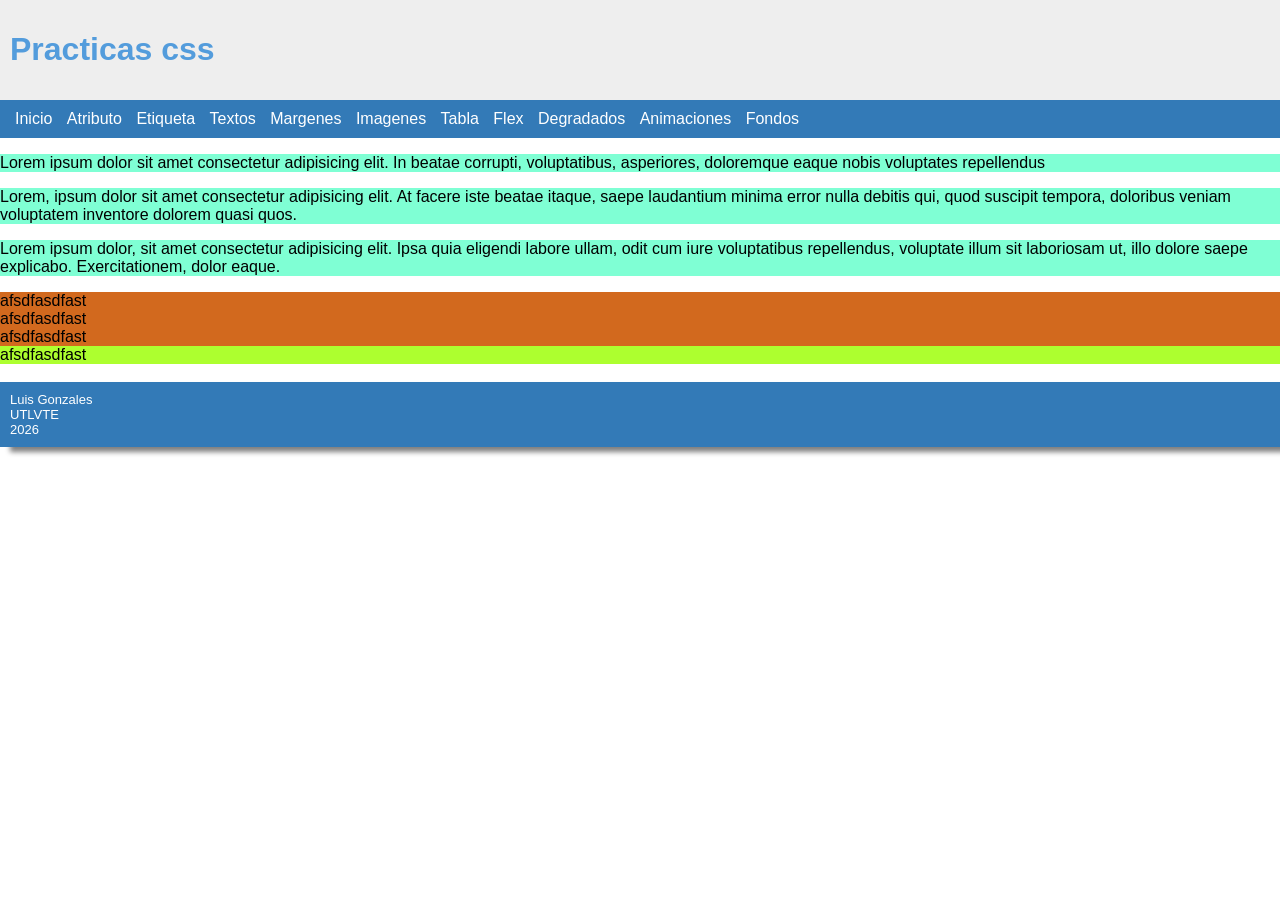
<file: Etiqueta.html>
<!DOCTYPE html>
<html lang="es">
<head>
    <meta charset="UTF-8">
    <meta name="viewport" content="width=device-width, initial-scale=1.0">
    <title>Etiqueta</title>
        <link rel="icon" type="image/svg+xml" href="https://cdn.worldvectorlogo.com/logos/css-3.svg">

    <style>
        p{
            background-color:aquamarine;
        }
        div{
            background-color:chocolate;

        }
        #diferente{
            background-color:greenyellow;
        }

    </style>
    <link rel="stylesheet" href="estilos.css">
</head>
<body>
    <div id="cabecera">
        <h1>Practicas css</h1>
    </div>

    <div id="menu">
        <a href="index.html" class="item_menu"> Inicio</a>
        <a href="Atributo.html" class="item_menu"> Atributo</a>
        <a href="Etiqueta.html" class="item_menu"> Etiqueta</a>
        <a href="Textos.html" class="item_menu"> Textos</a>
        <a href="margenes.html" class="item_menu"> Margenes</a>
        <a href="Imagenes.html" class="item_menu"> Imagenes</a>
        <a href="tabla.html" class="item_menu"> Tabla</a>
        <a href="flex.html" class="item_menu"> Flex</a>
        <a href="Degradados.html" class="item_menu"> Degradados</a>
        <a href="Animaciones.html" class="item_menu"> Animaciones</a>
        <a href="Fondos.html" class="item_menu"> Fondos</a>


    </div>
<body>
    <p>Lorem ipsum dolor sit amet consectetur adipisicing elit. In beatae corrupti, voluptatibus, asperiores, doloremque eaque nobis voluptates repellendus</p>
    <p>Lorem, ipsum dolor sit amet consectetur adipisicing elit. At facere iste beatae itaque, saepe laudantium minima error nulla debitis qui, quod suscipit tempora, doloribus veniam voluptatem inventore dolorem quasi quos.</p>
    <p>Lorem ipsum dolor, sit amet consectetur adipisicing elit. Ipsa quia eligendi labore ullam, odit cum iure voluptatibus repellendus, voluptate illum sit laboriosam ut, illo dolore saepe explicabo. Exercitationem, dolor eaque.</p>

    <div> afsdfasdfast</div>
    <div> afsdfasdfast</div>
    <div> afsdfasdfast</div>
    <div id="diferente">afsdfasdfast </div>
    <br>

    <div id="footer">
        Luis Gonzales <br>
        UTLVTE <br>
        2026
    </div>
</body>
</html>
</file>
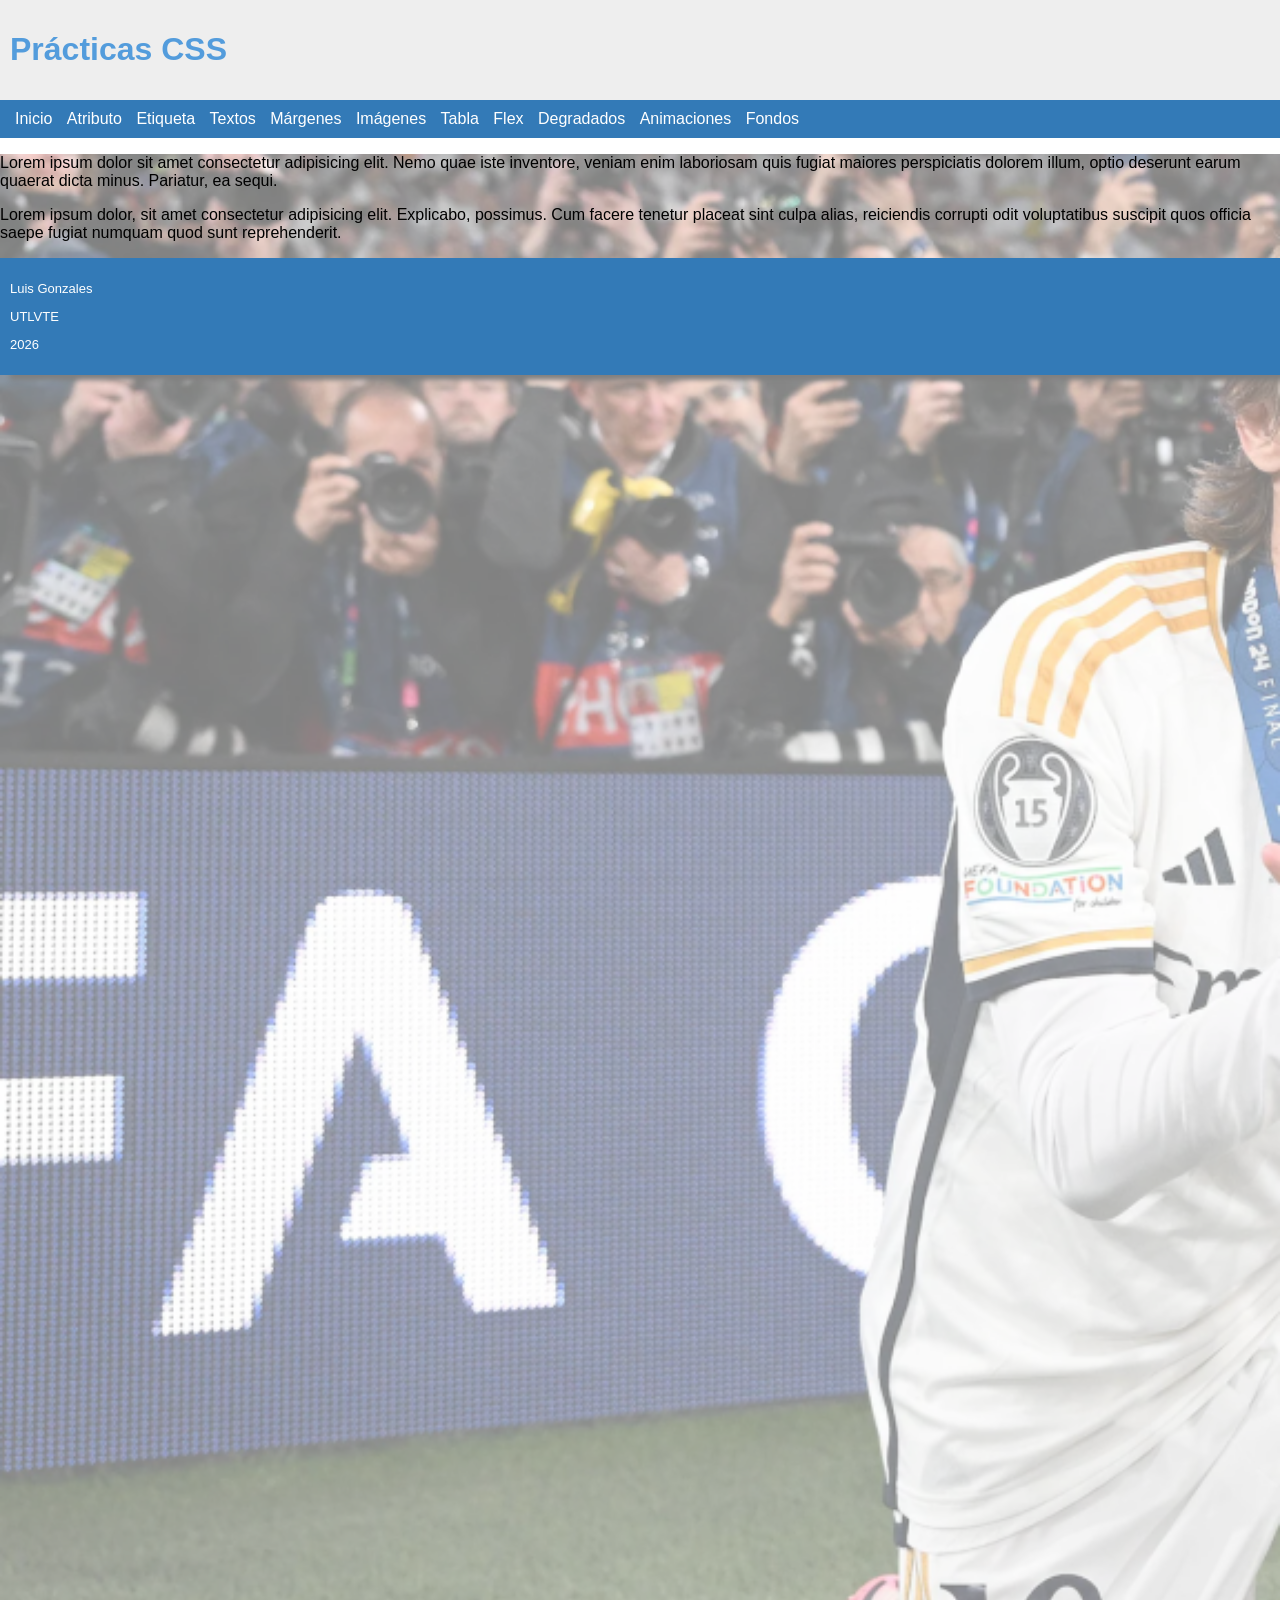
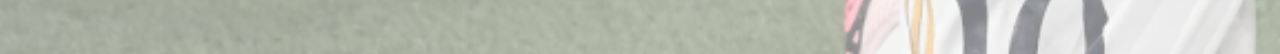
<file: FondoImagen.html>
<!DOCTYPE html>
<html lang="es">
<head>
    <meta charset="UTF-8">
    <meta name="viewport" content="width=device-width, initial-scale=1.0">
    <title>FondoImagen</title>
    <link rel="icon" type="image/svg+xml" href="https://cdn.worldvectorlogo.com/logos/css-3.svg">
    <link rel="stylesheet" href="estilos.css">
</head>
<body>
    <header id="cabecera">
        <h1>Prácticas CSS</h1>
    </header>

    <nav id="menu">
        <a href="index.html" class="item_menu">Inicio</a>
        <a href="Atributo.html" class="item_menu">Atributo</a>
        <a href="Etiqueta.html" class="item_menu">Etiqueta</a>
        <a href="Textos.html" class="item_menu">Textos</a>
        <a href="margenes.html" class="item_menu">Márgenes</a>
        <a href="imagenes.html" class="item_menu">Imágenes</a>
        <a href="tabla.html" class="item_menu">Tabla</a>
        <a href="flex.html" class="item_menu">Flex</a>
        <a href="degradados.html" class="item_menu">Degradados</a>
        <a href="animaciones.html" class="item_menu">Animaciones</a>

        <div class="dropdown">
            <a href="#" class="item_menu">Fondos</a>
            <div class="dropdown-content">
                <a href="fondoColor.html">Fondo Color</a>
                <a href="fondoImagen.html">Fondo Imagen</a>
                <a href="fondoFijo.html">Fondo Fijo</a>
            </div>
        </div>
    </nav>

    <main>
        <!-- Contenedor para cargar la imagen de fondo en CSS -->
        <div id="fondo_imagen"></div>

        <p>
            Lorem ipsum dolor sit amet consectetur adipisicing elit. Nemo quae iste inventore, veniam enim laboriosam quis fugiat maiores perspiciatis dolorem illum, optio deserunt earum quaerat dicta minus. Pariatur, ea sequi.
        </p>
        <p>
            Lorem ipsum dolor, sit amet consectetur adipisicing elit. Explicabo, possimus. Cum facere tenetur placeat sint culpa alias, reiciendis corrupti odit voluptatibus suscipit quos officia saepe fugiat numquam quod sunt reprehenderit.
        </p>
    </main>

    <footer id="footer">
        <p>Luis Gonzales</p>
        <p>UTLVTE</p>
        <p>2026</p>
    </footer> 
</body>
</html>
</file>
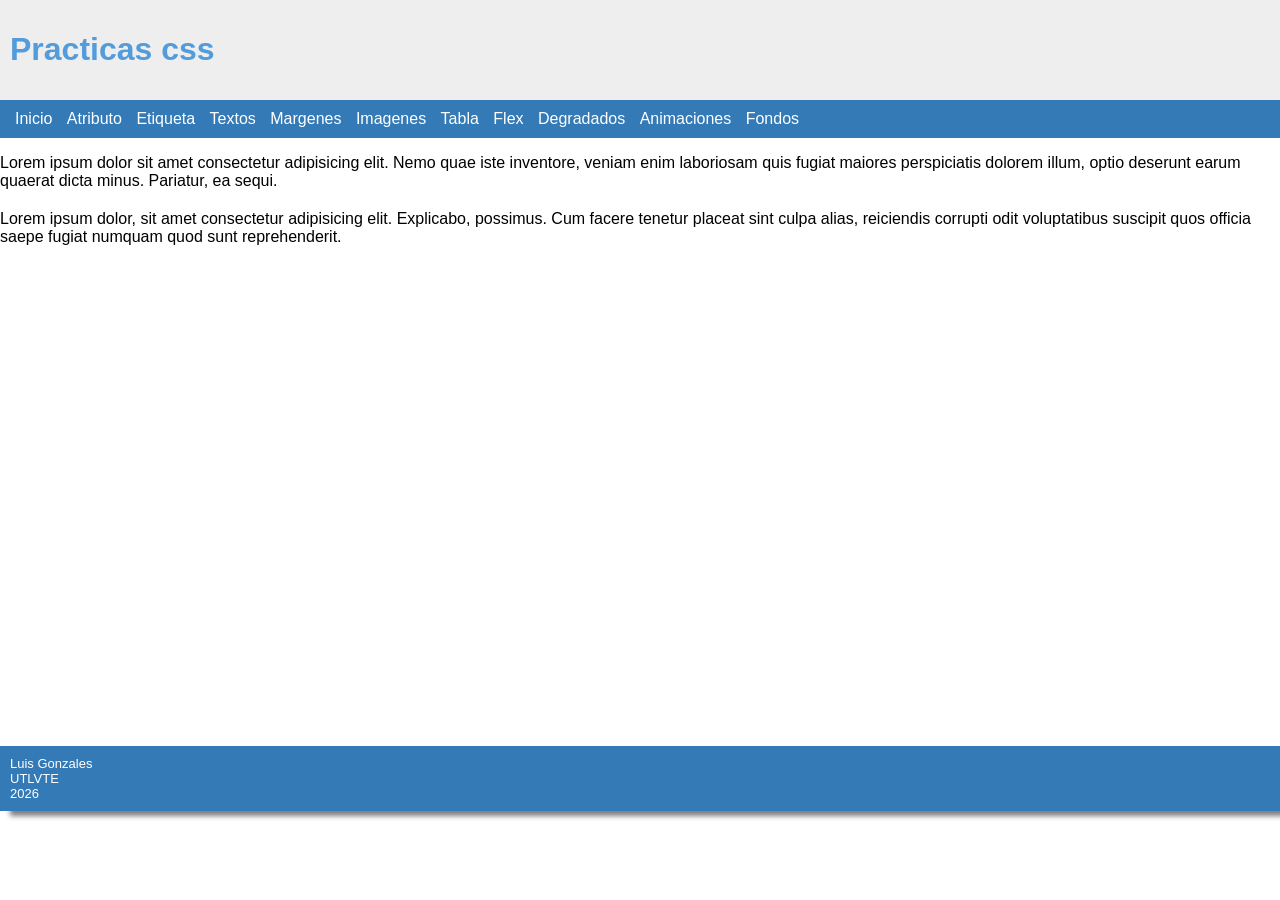
<file: Fondos.html>
<!DOCTYPE html>
<html lang="es">
<head>
    <meta charset="UTF-8">
    <meta name="viewport" content="width=device-width, initial-scale=1.0">
    <title>Textos</title>
    <link rel="icon" type="image/svg+xml" href="https://cdn.worldvectorlogo.com/logos/css-3.svg">
    <link rel="stylesheet" href="estilos.css">
    <style>
        /* Separación entre párrafos */
        p {
            margin-bottom: 20px;
        }

        /* Espacio para empujar el footer sin usar elementos de salto de línea */
        #footer {
            margin-top: 500px;
        }
    </style>
</head>
<body>
    <div id="cabecera">
        <h1>Practicas css</h1>
    </div>

    <div id="menu">
        <a href="index.html" class="item_menu"> Inicio</a>
        <a href="Atributo.html" class="item_menu"> Atributo</a>
        <a href="Etiqueta.html" class="item_menu"> Etiqueta</a>
        <a href="Textos.html" class="item_menu"> Textos</a>
        <a href="margenes.html" class="item_menu"> Margenes</a>
        <a href="Imagenes.html" class="item_menu"> Imagenes</a>
        <a href="tabla.html" class="item_menu"> Tabla</a>
        <a href="flex.html" class="item_menu"> Flex</a>
        <a href="Degradados.html" class="item_menu"> Degradados</a>
        <a href="Animaciones.html" class="item_menu"> Animaciones</a>

        <div class="dropdown">
            <a class="item_menu">Fondos</a>
            <div class="dropdown-content">
                <a href="FondoColor.html"> Fondo Color</a>
                <a href="FondoImagen.html"> Fondo Imagen</a>
                <a href="FondoFijo.html"> Fondo Fijo</a>
            </div>
        </div>
    </div>

    <p>Lorem ipsum dolor sit amet consectetur adipisicing elit. Nemo quae iste inventore, veniam enim laboriosam quis fugiat maiores perspiciatis dolorem illum, optio deserunt earum quaerat dicta minus. Pariatur, ea sequi.</p>
    
    <p>Lorem ipsum dolor, sit amet consectetur adipisicing elit. Explicabo, possimus. Cum facere tenetur placeat sint culpa alias, reiciendis corrupti odit voluptatibus suscipit quos officia saepe fugiat numquam quod sunt reprehenderit.</p>

    <div id="footer">
        Luis Gonzales <br>
        UTLVTE <br>
        2026
    </div>
</body>
</html>
</file>
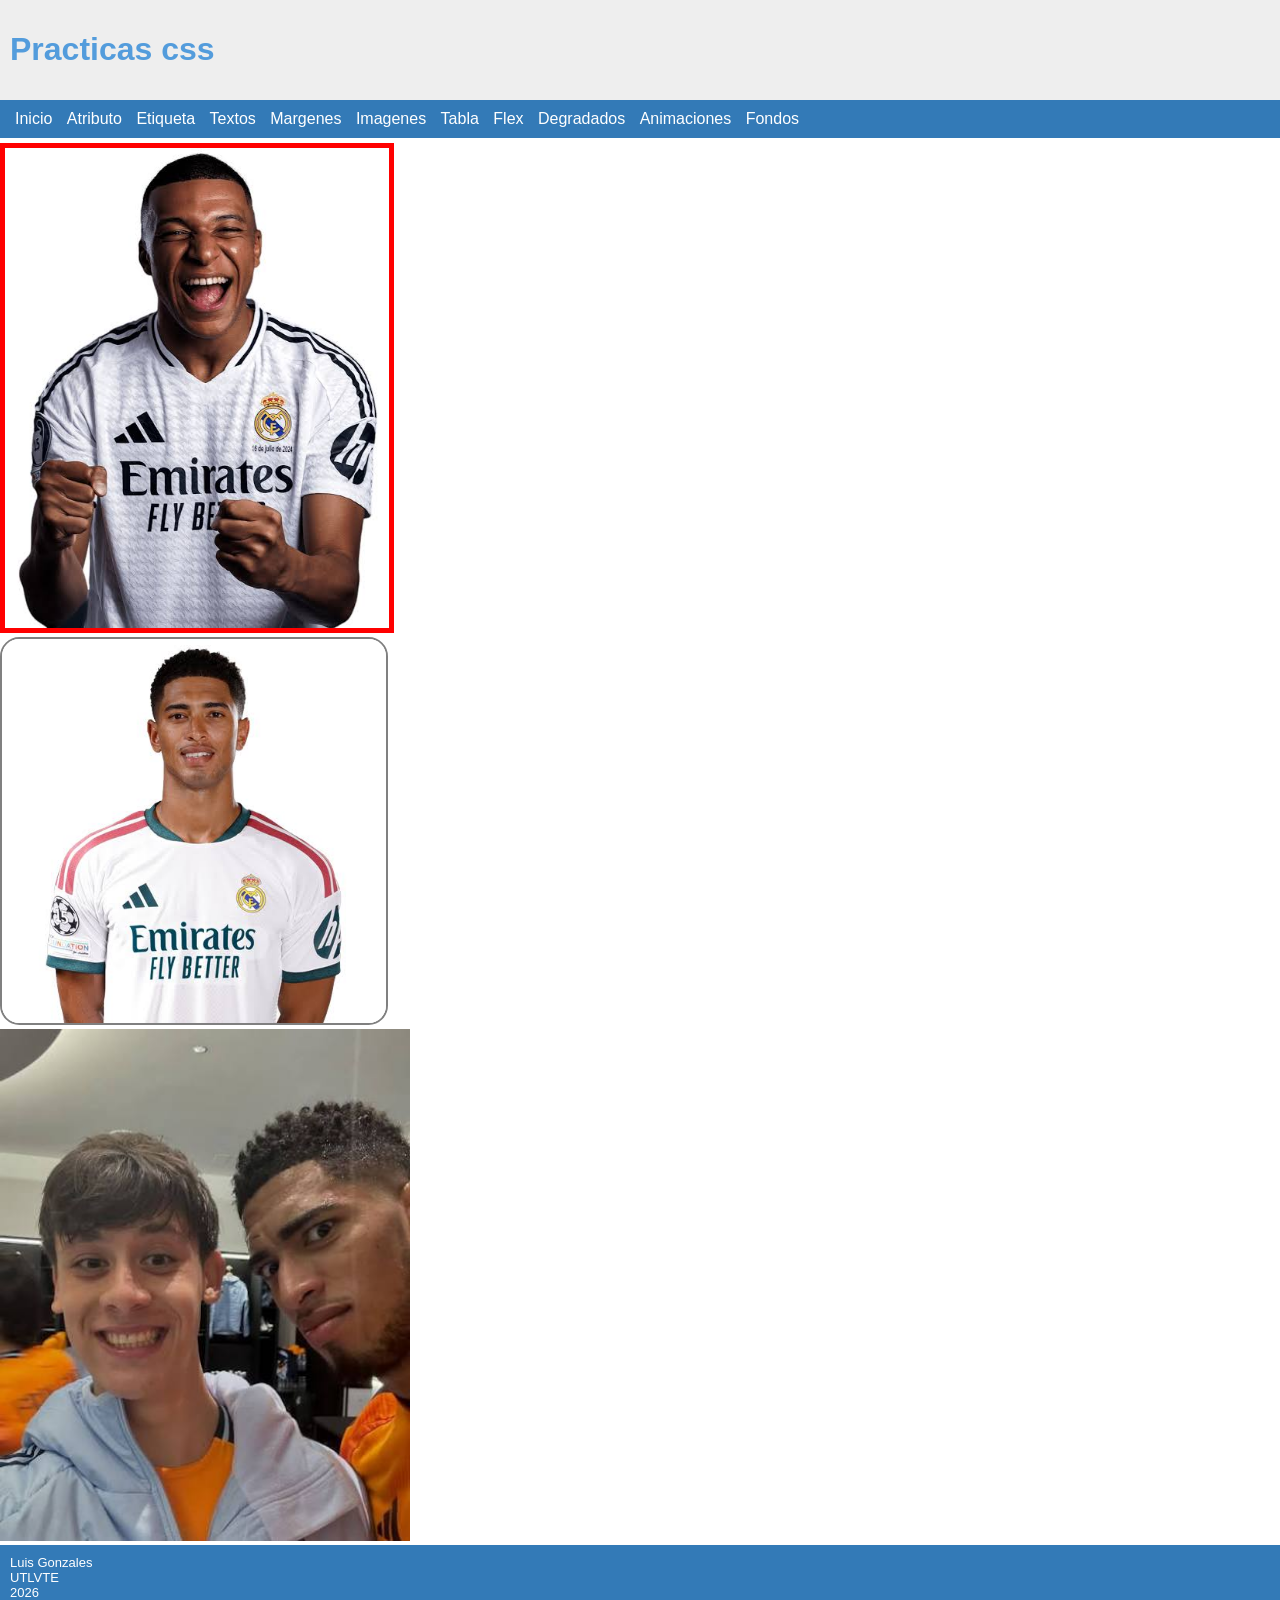
<file: imagenes.html>
<!DOCTYPE html>
<html lang="es">
<head>
    <meta charset="UTF-8">
    <meta name="viewport" content="width=device-width, initial-scale=1.0">
    <title>Imagenes</title>
    <link rel="icon" type="image/svg+xml" href="https://cdn.worldvectorlogo.com/logos/css-3.svg">
    <link rel="stylesheet" href="estilos.css">
</head>
<body>
    <div id="cabecera">
        <h1>Practicas css</h1>
    </div>

    <div id="menu">
        <a href="index.html" class="item_menu"> Inicio</a>
        <a href="Atributo.html" class="item_menu"> Atributo</a>
        <a href="Etiqueta.html" class="item_menu"> Etiqueta</a>
        <a href="Textos.html" class="item_menu"> Textos</a>
        <a href="margenes.html" class="item_menu"> Margenes</a>
        <a href="Imagenes.html" class="item_menu"> Imagenes</a>
        <a href="tabla.html" class="item_menu"> Tabla</a>
        <a href="flex.html" class="item_menu"> Flex</a>
        <a href="Degradados.html" class="item_menu"> Degradados</a>
        <a href="Animaciones.html" class="item_menu"> Animaciones</a>
        <a href="Fondos.html" class="item_menu"> Fondos</a>


    </div>
    
    <img src="K10.jpg" id="img1">
    <br>
    <img src="JB.jpg" id="img2">
    <br>
    <img src="AJ.jpg" id="img3">
    <br>

    <div id="footer">
        Luis Gonzales <br>
        UTLVTE <br>
        2026
    </div>
</body>
</html>
</file>
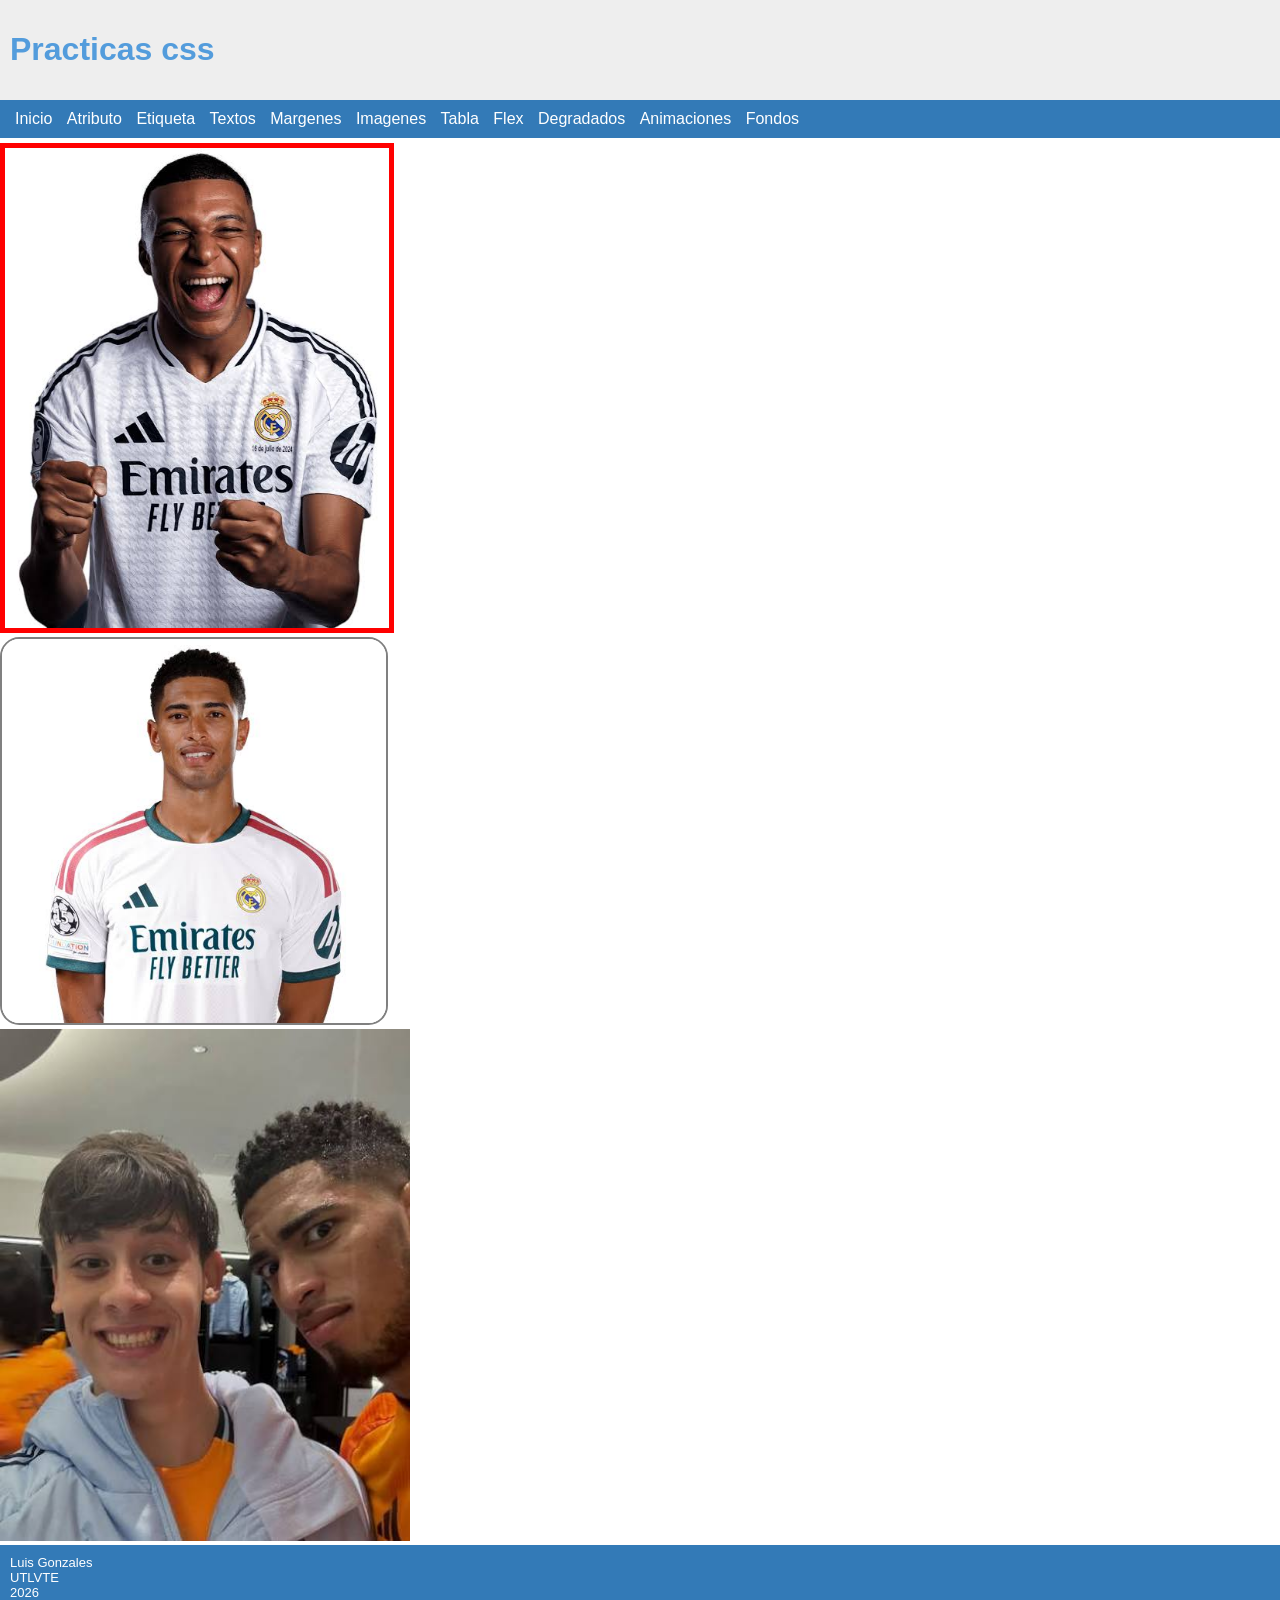
<file: Imagenes.html>
<!DOCTYPE html>
<html lang="es">
<head>
    <meta charset="UTF-8">
    <meta name="viewport" content="width=device-width, initial-scale=1.0">
    <title>Imagenes</title>
    <link rel="icon" type="image/svg+xml" href="https://cdn.worldvectorlogo.com/logos/css-3.svg">
    <link rel="stylesheet" href="estilos.css">
</head>
<body>
    <div id="cabecera">
        <h1>Practicas css</h1>
    </div>

    <div id="menu">
        <a href="index.html" class="item_menu"> Inicio</a>
        <a href="Atributo.html" class="item_menu"> Atributo</a>
        <a href="Etiqueta.html" class="item_menu"> Etiqueta</a>
        <a href="Textos.html" class="item_menu"> Textos</a>
        <a href="margenes.html" class="item_menu"> Margenes</a>
        <a href="Imagenes.html" class="item_menu"> Imagenes</a>
        <a href="tabla.html" class="item_menu"> Tabla</a>
        <a href="flex.html" class="item_menu"> Flex</a>
        <a href="Degradados.html" class="item_menu"> Degradados</a>
        <a href="Animaciones.html" class="item_menu"> Animaciones</a>
        <a href="Fondos.html" class="item_menu"> Fondos</a>


    </div>
    
    <img src="K10.jpg" id="img1">
    <br>
    <img src="JB.jpg" id="img2">
    <br>
    <img src="AJ.jpg" id="img3">
    <br>

    <div id="footer">
        Luis Gonzales <br>
        UTLVTE <br>
        2026
    </div>
</body>
</html>
</file>
<file: estilos.css>
#deg4 {
    font-family: 'InstagramLocal', 'Grand Hotel', cursive;
    font-size: 80px;
    text-align: center;
    color: white;
    height: 400px;
    background-image: linear-gradient(to right, #523FCF, #AF289D, #E8223C, #F6BA50);
    display: flex;
    flex-direction: column;
    align-items: center;
    justify-content: center;
    gap: 10px;
}

@import url('https://fonts.googleapis.com/css2?family=Grand+Hotel&display=swap');

#parrafo1{
    color: brown;
    font-weight: bold;
    text-align: right;
}

#parrafo2{
    color: green; 
    font-weight: light; 
    text-align:center; 
}

#parrafo3{
    color: blue; 
    text-transform: uppercase;
    text-align: justify; 
}

.ClaseParrafos{
    background-color: burlywood;
    margin-left: 50px;
    margin-right: 50px;
    padding: 20px;
}

*{
    font-family: Arial, Helvetica, sans-serif;
}

#cabecera{
    background-color: #EEEEEE;
    padding: 10px;
    color: #539cdc;
}

#menu{
    background-color: #337AB7;
    padding: 10px; 
    margin-bottom: 5px; /* Corregido comentario */
}

a.item_menu{
    color: white;
    text-decoration: none;
    padding-top: 10px;
    padding-bottom: 10px;
    padding-left: 5px;
    padding-right: 5px;
}

a.item_menu:hover{
    background-color: #539cdc;
}

#div1{
    background-color: burlywood;
    margin: 20px;
}

#div2{
    background-color: burlywood;
    margin-left: 20px;
}

#div3{
    background-color: burlywood;
    margin-right: 20px;
    margin-left: 20px;
    margin-top: 40px;
    margin-bottom: 40px;    
}

#div4{
    background-color: burlywood;
    margin: 40px;
    padding: 20px;
}

#div5{
    background-color: burlywood;
    margin: 20px;
    padding-right: 20px;
    padding-left: 20px;
    padding-top: 40px;
    padding-bottom: 40px;
}

#footer{
    background-color: #337AB7;
    padding: 10px;
    color:white;
    box-shadow: 10px 5px 5px gray;
    font-size: small;
}

body{
    margin: 0px;
}

/* DROPDOWN */
.dropdown {
  position: relative;
  display: inline-block;
}

.dropdown-content {
  display: none;
  position: absolute;
  background-color: white;
  min-width: 160px;
  box-shadow: 0px 8px 16px rgba(0,0,0,0.2);
  border-radius: 8px;
  overflow: hidden;
  margin-top: 10px;
}

.dropdown-content a {
  color: #333;
  padding: 10px 15px;
  text-decoration: none;
  display: block;
  border-bottom: 1px solid #eee;
}

.dropdown-content a:hover {
  background-color: #337AB7;
  color: white;
}

.dropdown:hover .dropdown-content {
  display: block;
}

.dropdown:hover .dropbtn {
  background-color: #2980b9;
}

#img1{
    border: 5px solid red;
    width: 30%;
}

#img2{
    width: 30%;
    border-radius: 5%;
    border: 2px solid gray;
}

#img3{
    opacity: 1;
    width: 32%;
}

.contenedor {
    display: flex;
    gap: 10px;
}

.div_izquierda {
    background-color: greenyellow;
    flex: 1;
    height: 400px;
}

.div_derecha {
    background-color: aqua;
    flex: 1;
    height: 400px;
}

#deg1 {
    height: 200px;
    background: linear-gradient(blue, skyblue);
}

#deg2 {
    height: 200px;
    background: linear-gradient(blue, white, green);
}

#deg3 {
    height: 200px;
    background: linear-gradient(to right, green, yellow, red);
}

@import url('https://fonts.googleapis.com/css2?family=Grand+Hotel&display=swap');

@font-face {
    font-family: 'Instagram';
    src: url('Instagram.ttf') format('truetype');
    font-style: normal;
    font-weight: normal;
    font-display: swap;
}

#deg4 {
    font-family: 'Instagram', 'Grand Hotel', cursive;
    font-size: 80px;
    text-align: center;
    color: white;
    height: 400px;
    background-image: linear-gradient(to right, #523FCF, #AF289D, #E8223C, #F6BA50);
    display: flex;
    flex-direction: column;
    align-items: center;
    justify-content: center;
    gap: 10px;
}

.logo_insta {
    width: 120px;
    height: auto;
    filter: brightness(0) invert(1);
}

.texto_insta {
    font-family: 'Instagram', 'Grand Hotel', cursive;
    font-size: 80px;
}
#fondo_color{
    background-color: rgb(172, 241, 246);
    height: 1500px;
    width: 100%;
    z-index: -1;  /*Coloca el fondo detras del contenido*/
    position: absolute; /*Posicion absoluta para que ocupe toda la pantalla*/
}
#fondo_imagen{
    background-image: url("LM.png");
    height: 1500px;
    width: 100%;
    position: absolute;
    background-size: cover; /*cubre todo el fondo*/
    background-repeat: no-repeat; /*No repetir la imagen*/
    z-index: -1; /*Coloca el fondo detras del contenido*/
    opacity: 0.5;
}
#fondo_fijo{
    background-image: url("ACM.jpg");
    height: 1500px;
    width: 100%;
    position: absolute;
    background-size: cover; /*cubre todo el fondo*/
    background-repeat: no-repeat; /*No repetir la imagen*/
    z-index: -1; /*Coloca el fondo detras del contenido*/
    opacity: 0.3;

    background-attachment: fixed;
    margin: 0;
    padding: 0;
}

#transicion{
    width: 100px;
    height: 100px;
    background-color: blue;
    transition: width 1s;
}

#transicion:hover{
    width: 200px;
}

#animacion{
    width: 100px;
    height: 100px;
    background-color: blue;
    animation-name: ejemplo1;
    animation-duration: 3s;
    animation-iteration-count: infinite;
}

@keyframes ejemplo1{
    from {background-color: blue;}
    to {background-color: red;}
}

#animacion2{
    width: 100px;
    height: 100px;
    background-color: green;
    animation-name: ejemplo2;
    animation-duration: 3s;
    animation-iteration-count: infinite;
    position: relative;
}

@keyframes ejemplo2{
    0% {left: 0px; top: 0px;}
    25% {left: 200px; top: 0px;}
    50% {left: 200px; top: 200px;}
    75% {left: 0px; top: 200px;}
    100% {left: 0px; top: 0px;}
}
</file>
